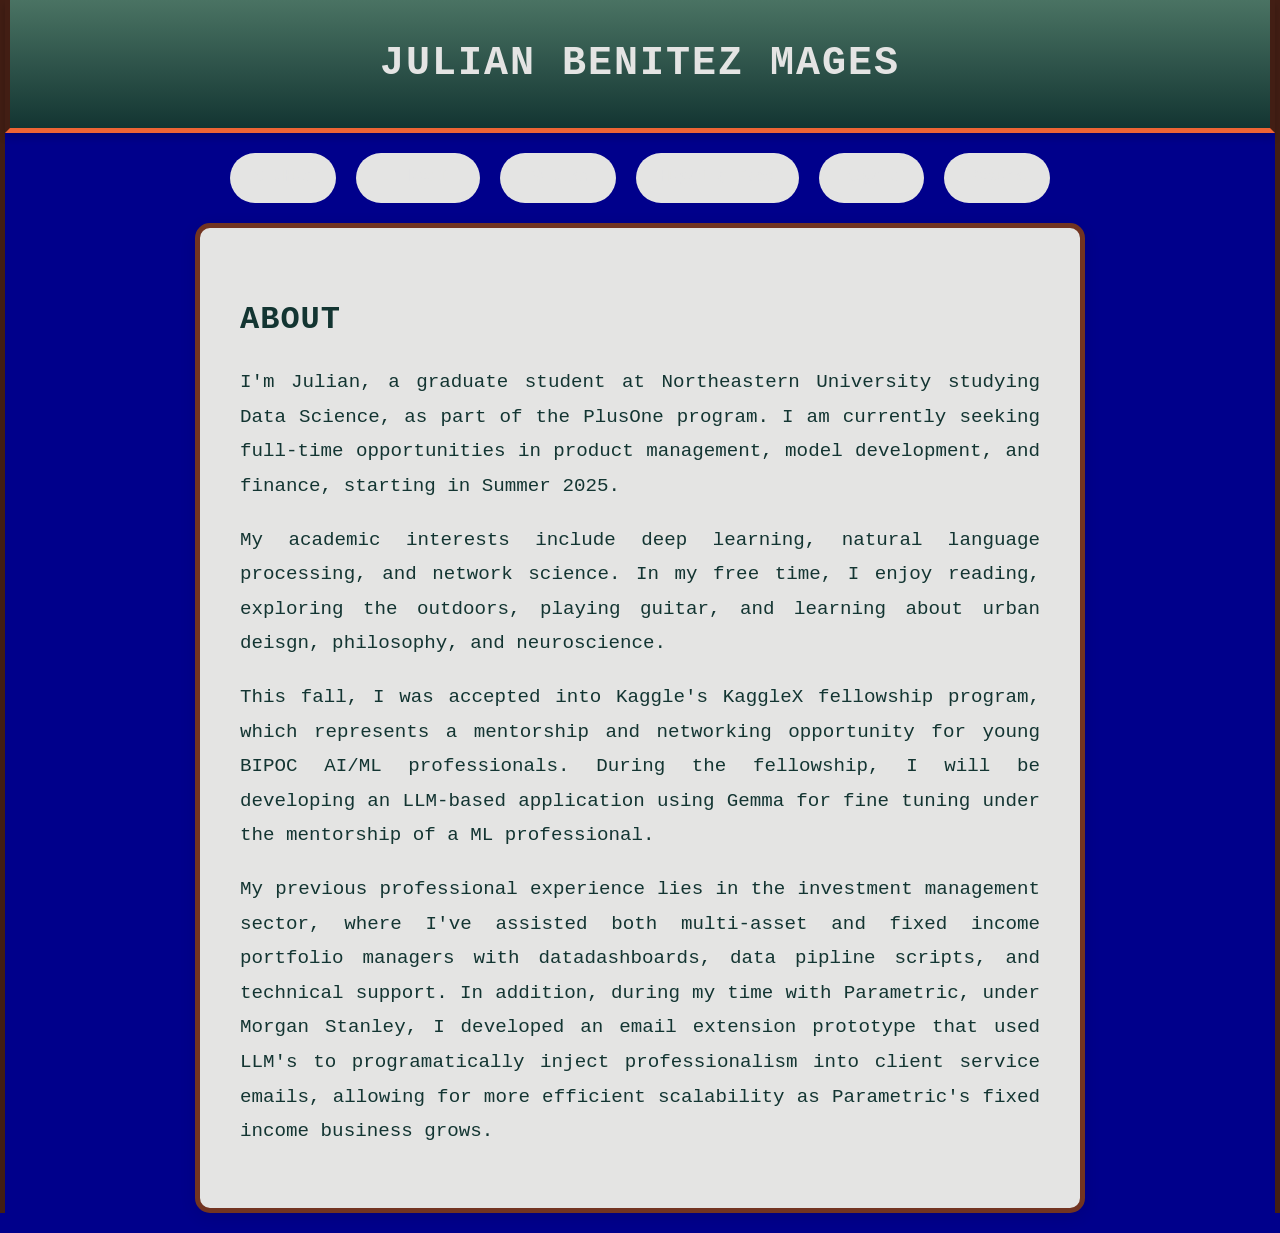
<file: index.html>
<!DOCTYPE html>
<html lang="en">
<head>
    <meta charset="UTF-8">
    <meta name="viewport" content="width=device-width, initial-scale=1.0">
    <title>Julian Benitez Mages</title>
    <link rel="stylesheet" href="style.css">
    <link rel="icon" href="favicon.ico" type="image/x-icon">
</head>
<body>
    <header>
        <h1>Julian Benitez Mages</h1>
    </header>

    <div class="link-container">
        <a href="https://github.com/jbmages" target="_blank">GitHub</a>
        <a href="https://www.linkedin.com/in/julianbm/" target="_blank">LinkedIn</a>
        <a href="https://x.com/jbmages" target="_blank">Twitter</a>
        <a href="https://huggingface.co/julian-27" target="_blank">Hugging Face</a>
        <a href="https://www.kaggle.com/julianbenitezmages" target="_blank">Kaggle</a>
        <a href="Resume.pdf" target="_blank">Resume</a>

    </div>

    <main>
        <h2>About</h2>
        <p>I'm Julian, a graduate student at Northeastern University studying Data Science, as part of the PlusOne program. I am currently seeking full-time opportunities in product management, model development, and finance, starting in Summer 2025.</p>
        <p>My academic interests include deep learning, natural language processing, and network science. In my free time, I enjoy reading, exploring the outdoors, playing guitar, and learning about urban deisgn, philosophy, and neuroscience.</p>
        <p>This fall, I was accepted into Kaggle's KaggleX fellowship program, which represents a mentorship and networking opportunity for young BIPOC AI/ML professionals. During the fellowship, I will be developing an LLM-based application using Gemma for fine tuning under the mentorship of a ML professional.</p>
        <p>My previous professional experience lies in the investment management sector, where I've assisted both multi-asset and fixed income portfolio managers with datadashboards, data pipline scripts, and technical support. In addition, during my time with Parametric, under Morgan Stanley, I developed an email extension prototype that used LLM's to programatically inject professionalism into client service emails, allowing for more efficient scalability as Parametric's fixed income business grows.</p>
    </main>

</body>
</html>
</file>
<file: style.css>
/* Overall Body Styling */
body {
    font-family: 'Courier New', Courier, monospace;
    background-color: #00008B; /* Dark teal green for background */
    color: #e4e4e3; /* Light grey for text */
    margin: 0;
    padding: 0;
    line-height: 1.6;
}

/* Header Styling */
header {
    background: linear-gradient(to bottom, #4A7363, #133532); /* Gradient from dark navy blue to green */
    color: #e4e4e3; /* Light grey text */
    text-align: center;
    padding: 2em 0;
    box-shadow: 0 4px 8px rgba(0, 0, 0, 0.2); /* Subtle shadow */
    border-bottom: 5px solid #ED6435; /* Bold accent in orange-brown */
}

header h1 {
    margin: 0;
    font-size: 2.5em;
    text-transform: uppercase;
    letter-spacing: 2px;
}

/* Navigation Links Styling */
.link-container {
    display: flex;
    justify-content: center;
    margin: 20px 0;
}

.link-container a {
    color: #e4e4e3; /* Light grey */
    padding: 12px 24px; /* Increased padding for better clickability */
    margin: 0 10px;
    text-decoration: none;
    background-color: #e4e4e3; /* Dark brown */
    border-radius: 25px;
    transition: background-color 0.3s, transform 0.3s, color 0.3s;
    font-weight: bold;
    font-size: 1em; /* Adjusted font size for better fit */
}

.link-container a:hover {
    background-color: #F48752; /* Lighter brown on hover */
    color: #e4e4e3; /* Light grey text on hover */
    transform: scale(1.05); /* Slightly enlarges the link on hover */
}

/* Main Content Styling */
main {
    padding: 40px;
    margin: 20px auto;
    max-width: 800px;
    background-color: #e4e4e3; /* Light grey for contrast */
    border: 5px solid #723421; /* Medium brown border */
    border-radius: 15px;
    box-shadow: 0 4px 16px rgba(0, 0, 0, 0.1); /* Soft shadow */
    color: #133532; /* Dark green text */
}

main h2 {
    font-size: 2em;
    color: #133532; /* Dark green */
    margin-bottom: 20px;
    text-transform: uppercase;
    letter-spacing: 1px;
}

main p {
    font-size: 1.2em;
    text-align: justify;
    line-height: 1.8;
}

/* Footer Styling */
footer {
    background-color: #4A7363; /* Teal green */
    color: #e4e4e3; /* Light grey */
    text-align: center;
    padding: 10px 0;
    position: fixed;
    bottom: 0;
    width: 100%;
    border-top: 3px solid #723421; /* Bold orange-brown accent */
    box-shadow: 0 -4px 8px rgba(0, 0, 0, 0.2); /* Shadow on the top side */
}

/* Additional Elements */
body, header, footer {
    border-left: 5px solid #421E14; /* Very dark brown as a consistent edge accent */
    border-right: 5px solid #421E14;
}

a:visited {
    color: #8D1C1C; /* Dark red for visited links */
}
</file>
